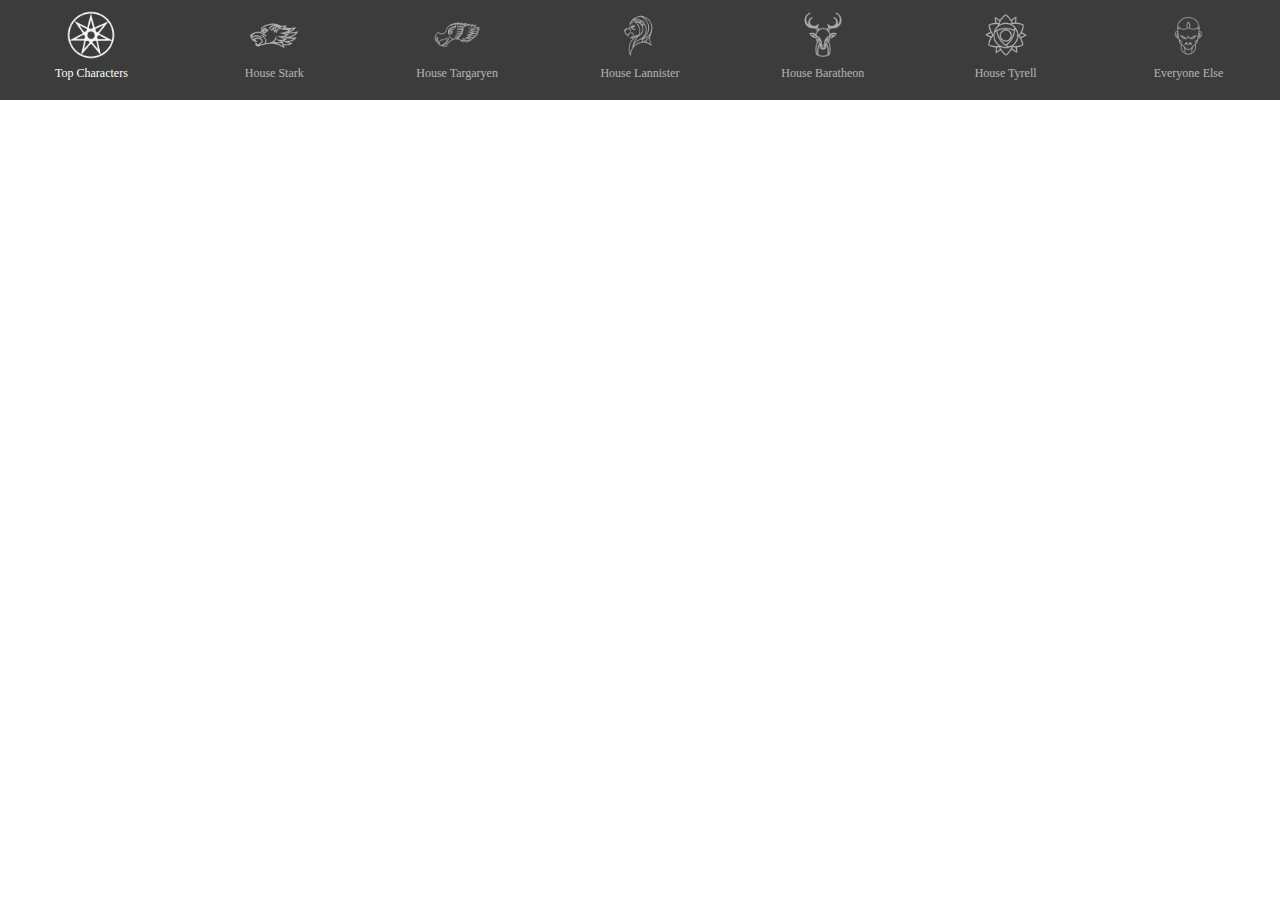
<file: Lab 2/index.html>
<!DOCTYPE HTML>
<html lang="en">
<head>
<meta charset="UTF-8">
<title>Lab 1 - Game of Thrones Character Survival</title>
<link rel="stylesheet" href="./style.css">
</head>
<body>
    <div id="got-header">
        <div id="top-characters-tab" class="got-tab active" data-house="top">
            <img src="./img/top-logo.png">
            <p>Top Characters</p>
        </div>
        <div id="stark-characters-tab" class="got-tab" data-house="stark">
            <img src="./img/stark-logo.png">
            <p>House Stark</p>
        </div>
        <div id="targaryen-characters-tab" class="got-tab" data-house="targaryen">
            <img src="./img/targaryen-logo.png">
            <p>House Targaryen</p>
        </div>
        <div id="lannister-characters-tab" class="got-tab" data-house="lannister">
            <img src="./img/lannister-logo.png">
            <p>House Lannister</p>
        </div>
        <div id="baratheon-characters-tab" class="got-tab" data-house="baratheon">
            <img src="./img/baratheon-logo.png">
            <p>House Baratheon</p>
        </div>
        <div id="tyrell-characters-tab" class="got-tab" data-house="tyrell">
            <img src="./img/tyrell-logo.png">
            <p>House Tyrell</p>
        </div>
        <div id="other-characters-tab" class="got-tab" data-house="other">
            <img src="./img/whitewalkers-logo.png">
            <p>Everyone Else</p>
        </div>
    </div>
    <div id="main">

    </div>
</body>
<script src="https://d3js.org/d3.v5.min.js"></script>
<script src="./characters.js"></script>
<script src="./got_survival.js"></script>
</html>
</file>
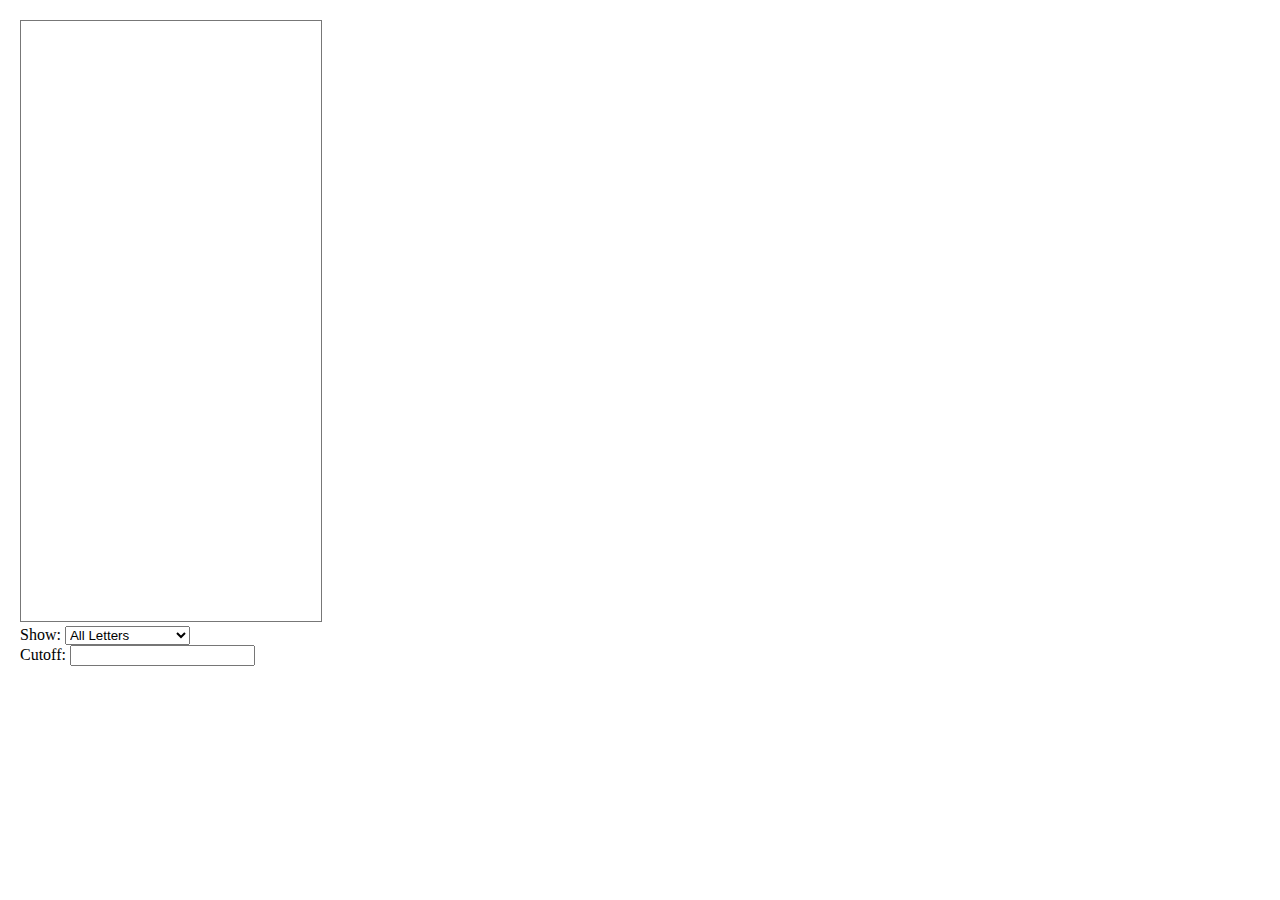
<file: Lab 5/index.html>
<!DOCTYPE HTML>
<html lang="en">
<head>
    <meta charset="UTF-8">
    <title>Lab 5 - ABCs of D3</title>
    <link rel="stylesheet" href="https://maxcdn.bootstrapcdn.com/bootstrap/4.0.0-beta.2/css/bootstrap.min.css" integrity="sha384-PsH8R72JQ3SOdhVi3uxftmaW6Vc51MKb0q5P2rRUpPvrszuE4W1povHYgTpBfshb" crossorigin="anonymous">
    <link rel="stylesheet" href="./style.css">
</head>
<body>
    <div id="main">
        <svg width="300" height="600" style="border: 1px solid #777;">
        </svg>
        <div>
            <label for="categorySelect">Show: </label>
            <select class="custom-select" id="categorySelect" onchange="onCategoryChanged()">
              <option selected value="all-letters">All Letters</option>
              <option value="only-consonants">Only Consonants</option>
              <option value="only-vowels">Only Vowels</option>
            </select>
        </div>
        <form name="cutoff">
              <label for="cutoffFilter" class="show">Cutoff:</label>
              <input type="text" id="cutoffInput">
        </form>
    </div>
</body>
<script src="https://code.jquery.com/jquery-3.2.1.slim.min.js" integrity="sha384-KJ3o2DKtIkvYIK3UENzmM7KCkRr/rE9/Qpg6aAZGJwFDMVNA/GpGFF93hXpG5KkN" crossorigin="anonymous"></script>
<script src="https://cdnjs.cloudflare.com/ajax/libs/popper.js/1.12.3/umd/popper.min.js" integrity="sha384-vFJXuSJphROIrBnz7yo7oB41mKfc8JzQZiCq4NCceLEaO4IHwicKwpJf9c9IpFgh" crossorigin="anonymous"></script>
<script src="https://maxcdn.bootstrapcdn.com/bootstrap/4.0.0-beta.2/js/bootstrap.min.js" integrity="sha384-alpBpkh1PFOepccYVYDB4do5UnbKysX5WZXm3XxPqe5iKTfUKjNkCk9SaVuEZflJ" crossorigin="anonymous"></script>
<script src="https://d3js.org/d3.v6.min.js"></script>
<script src="./main.js"></script>
</html>
</file>
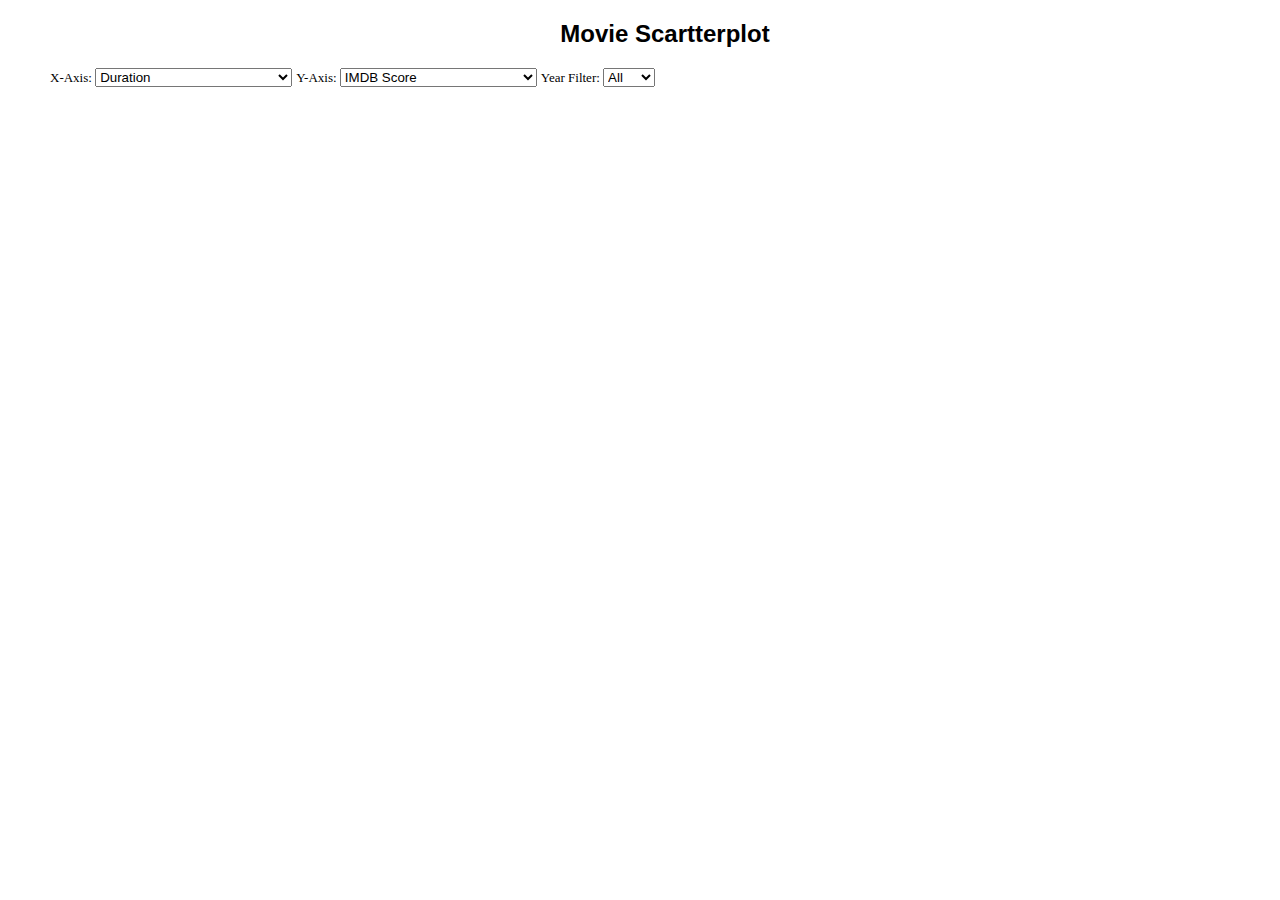
<file: Lab 7/index.html>
<!DOCTYPE HTML>
<html lang="en">
<head>
    <meta charset="UTF-8">
    <title>Lab 7D</title>
    <link rel="stylesheet" href="./style.css">
</head>
<body>

    <div>
        <h2>Movie Scartterplot</h2>
        <label for="xSelect"> X-Axis: </label>
        <select id="xSelect" onchange="onXChanged()">
            <option selected value="duration">Duration</option>
            <option value="aspect_ratio">Aspect Ratio</option>
            <option value="budget">Budget</option>
            <option value="gross">Gross</option>
            <option value="imdb_score">IMDB Score</option>
            <option value="num_user_for_reviews">Number of Users for Reviews</option>
            <option value="facenumber_in_poster">Number of Faces in Poster</option>
            <option value="num_voted_users">Number of Voted Users</option>
        </select>  

        <label for="ySelect"> Y-Axis: </label>
        <select id="ySelect" onchange="onYChanged()">
            <option value="duration">Duration</option>
            <option value="aspect_ratio">Aspect Ratio</option>
            <option value="budget">Budget</option>
            <option value="gross">Gross</option>
            <option selected value="imdb_score">IMDB Score</option>
            <option value="num_user_for_reviews">Number of Users for Reviews</option>
            <option value="facenumber_in_poster">Number of Faces in Poster</option>
            <option value="num_voted_users">Number of Voted Users</option>
        </select> 

        <label for="yearSelect"> Year Filter: </label>
        <select id="yearSelect" onchange="onYearChanged()">
            <option selected value="all">All</option>
            <option value="2010">2010</option>
            <option value="2011">2011</option>
            <option value="2012">2012</option>
            <option value="2013">2013</option>
            <option value="2014">2014</option>
            <option value="2015">2015</option>
            <option value="2016">2016</option>
        </select>  
    </div>
    <div id ='main'>
        <svg id="scartterplot" width="850" height="700">
        </svg>
        <svg id = "legend" width = '100' height = '700'>
        </svg>
    </div>
    
</body>
<script src="https://d3js.org/d3.v6.min.js"></script>
<script src="./d3-tip.js"></script>
<script src="./main.js"></script>
</html>
</file>
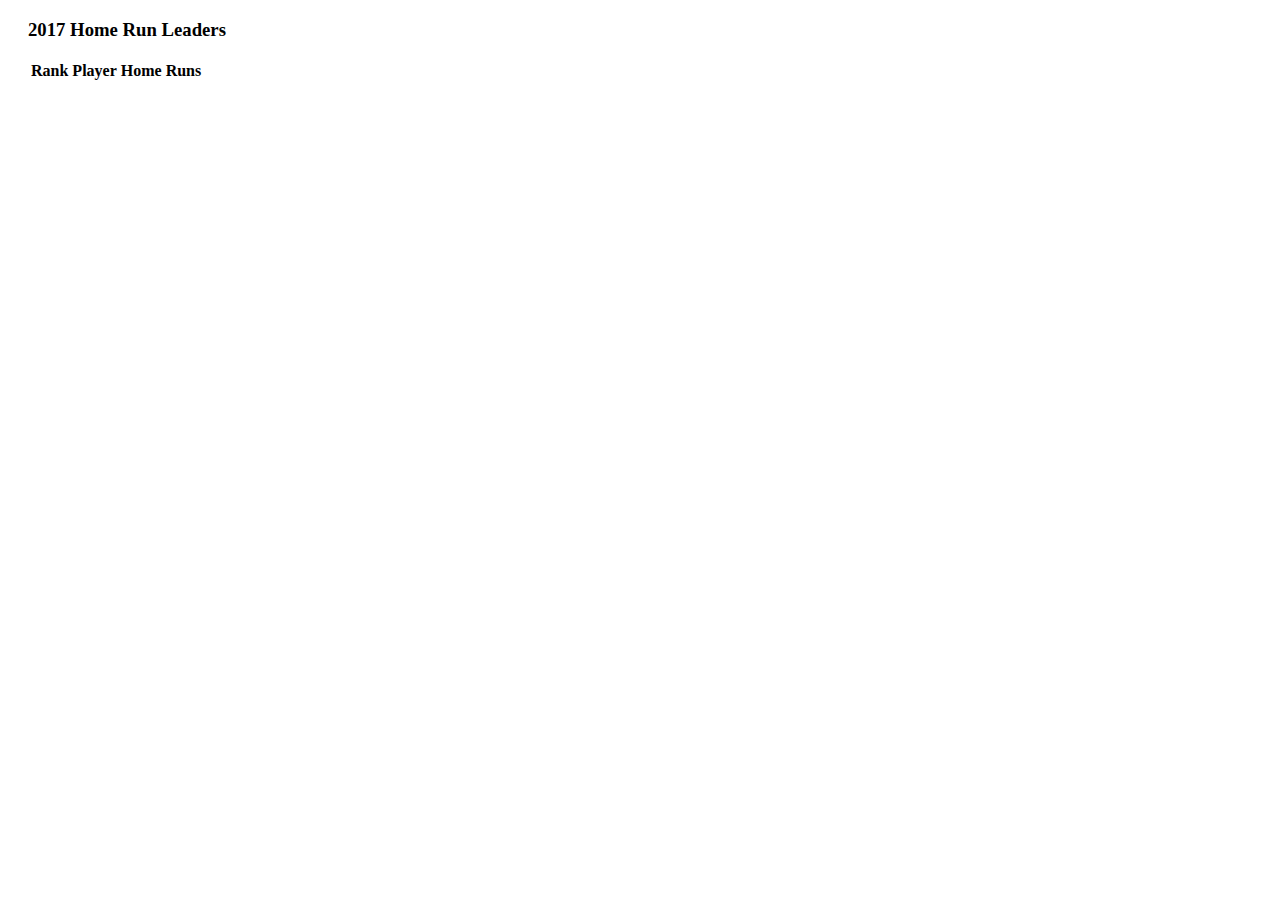
<file: Lab 3/activity_1/index.html>
<!DOCTYPE HTML>
<html lang="en">
<head>
    <meta charset="UTF-8">
    <title>Lab 2 - Paragraphs</title>
    <link rel="stylesheet" href="./style.css">
</head>
<body>
    <div id="main">
        <h3>2017 Home Run Leaders</h3>
        <div id="homerun-leaders">
        </div>

        <table id="homerun-table">
        <thead>
            <tr>
                <th>Rank</th>
                <th>Player</th>
                <th>Home Runs</th>
            </tr>
        </thead>
        <tbody>

           <!--  <tr>
                <td>Rank</td>
                <td>Player</td>
                <td>Home Runs</td>
            </tr> -->

        </tbody>    
        </table>

    </div>
</body>
<script src="https://d3js.org/d3.v6.min.js"></script>
<script src="./paragraphs.js"></script>
</html>
</file>
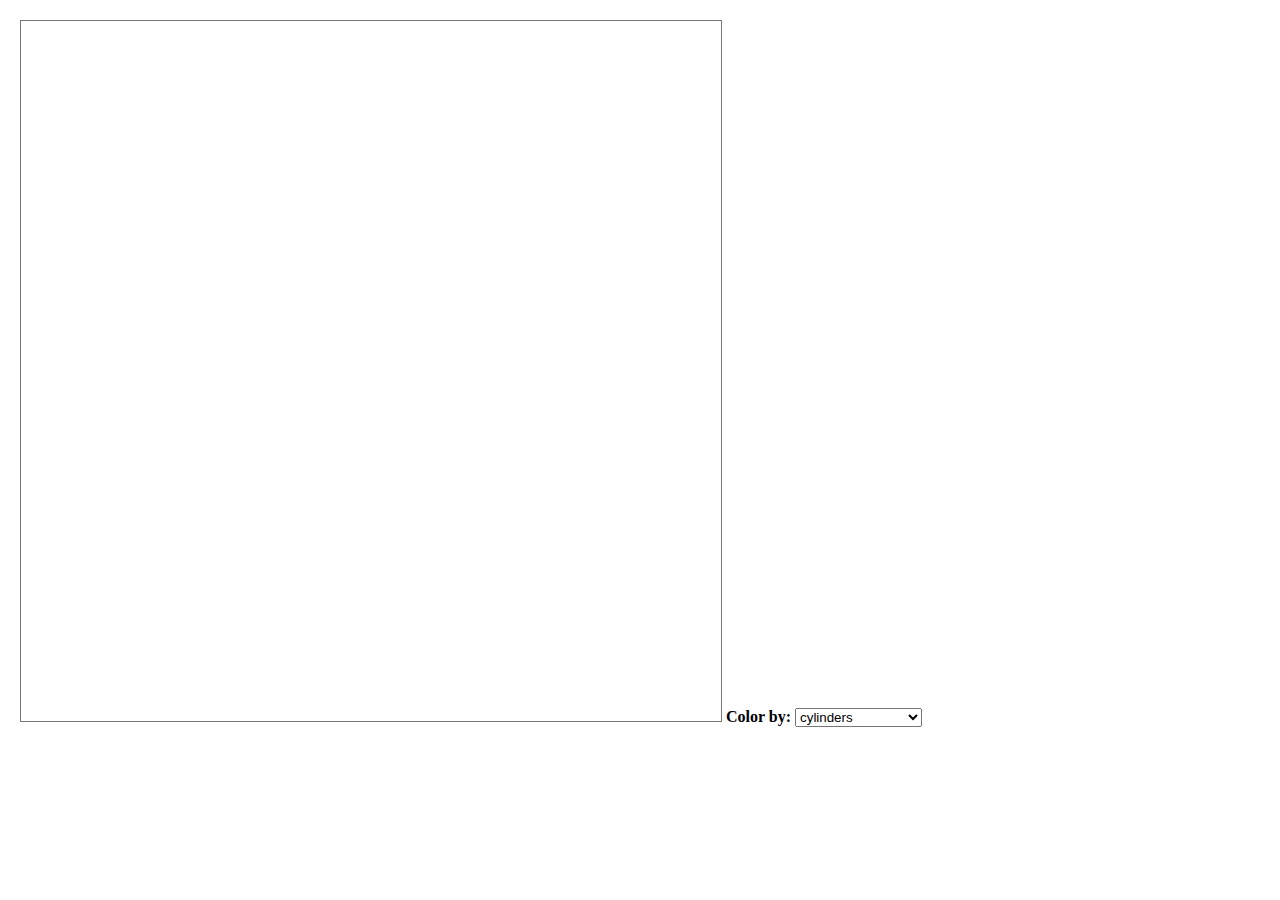
<file: Lab 6/activity_1/index.html>
<!DOCTYPE HTML>
<html lang="en">
<head>
    <meta charset="UTF-8">
    <title>Lab 7 - Cars</title>
    <link rel="stylesheet" href="./style.css">
</head>
<body>
    <div id="main">
        <svg width="700" height="700" style="border: 1px solid #777;">
        </svg>
    	<b>Color by:</b>
        <select id="colorAttrSelector">
	    	<option value="cylinders">cylinders</option>
	    	<option value="economy (mpg)">economy (mpg)</option>
	    	<option value="displacement (cc)">displacement (cc)</option>
	    	<option value="power (hp)">power (hp)</option>
	    	<option value="weight (lb)">weight (lb)</option>
	    	<option value="0-60 mph (s)">0-60 mph (s)</option>
	    	<option value="year">year</option>
	    </select>  
    </div>
</body>
<script src="//d3js.org/d3.v6.min.js"></script>
<script src="./d3-tip.js"></script>
<script src="./main.js"></script>
</html>
</file>
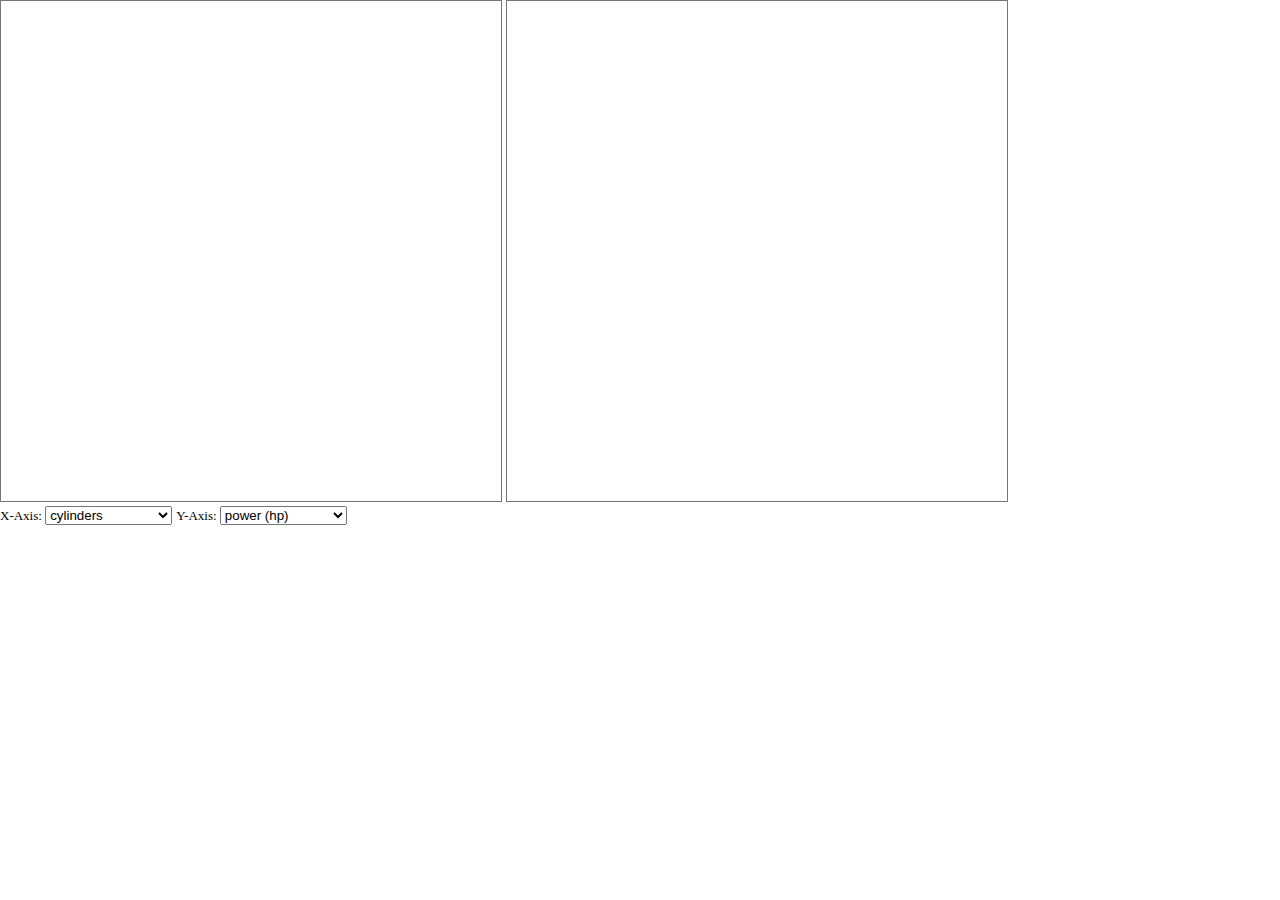
<file: Lab 6/activity_2/index.html>
<!DOCTYPE HTML>
<html lang="en">
<head>
    <meta charset="UTF-8">
    <title>Lab 6 - Brush & Link Activity 4</title>
    <link rel="stylesheet" href="./style.css">
</head>
<body>
    <div>
        <svg id="scartterplot" width="500" height="500" style="border: 1px solid #777;">
        </svg>
        <svg id ="barchart" width="500" height="500" style="border: 1px solid #777;">
        </svg>
    </div>

    <div>
        <label for="xSelect"> X-Axis: </label>
        <select id="xSelect" onchange="onCategoryChanged()">
            <option value="cylinders">cylinders</option>
            <option value="economy (mpg)">economy (mpg)</option>
            <option value="displacement (cc)">displacement (cc)</option>
            <option value="power (hp)">power (hp)</option>
            <option value="weight (lb)">weight (lb)</option>
            <option value="0-60 mph (s)">0-60 mph (s)</option>
            <option value="year">year</option>
        </select>  

        <label for="ySelect"> Y-Axis: </label>
        <select id="ySelect" onchange="onCategoryChanged()">
            <option value="cylinders">cylinders</option>
            <option value="economy (mpg)">economy (mpg)</option>
            <option value="displacement (cc)">displacement (cc)</option>
            <option selected value="power (hp)">power (hp)</option>
            <option value="weight (lb)">weight (lb)</option>
            <option value="0-60 mph (s)">0-60 mph (s)</option>
            <option value="year">year</option>
        </select>  
    </div>
    
</body>
<script src="https://d3js.org/d3.v6.min.js"></script>
<script src="./d3-tip.js"></script>
<script src="./main.js"></script>
</html>
</file>
<file: Lab 2/style.css>
body {
    font-family: "Open Sans";
    margin: 0;
}

#main {

}

#got-header {
    height: 100px;
    width: 100%;
    overflow-y: hidden;
    display: block;
    text-align: center;
    background-color: #3C3C3C;
}

.got-tab {
    width: 14.2857142857%;
    float: left;
    display: inline-block;
    vertical-align: top;
    cursor: pointer;
    opacity: 0.6;
    transition: opacity 0.1s ease-in 0s;
}

.got-tab.active {
    opacity: 1;
}

.got-tab img {
    width: 50px;
    height: 50px;
    display: inline-block;
    margin-top: 10px;
}

.got-tab p {
    display: block;
    color: #fff;
    font-size: 12px;
    margin-top: 2px;
}

@media screen and (min-width: 10px) {
    .got-survival {
        width: 80%;
    }
}

@media screen and (min-width: 720px) {
    .got-survival {
        width: 40%;
    }
}

.got-survival {
    font-family: "Open Sans";
    margin: 10px 6px 16px 6px;
    display: inline-block;
}

.got-person-name {
    margin: 2px 6px;
    font-size: 12px;
}

.got-progress-bar {
    display: block;
    position: relative;
    background-color: rgba(0,0,0,0.5);
    height: 20px;
    border-radius: 15px;
    margin-top: 8px;
}

.got-progress-bar-fill {
    display: block;
    position: absolute;
    height: 14px;
    top: 3px;
    left: 3px;
    width: 50%;
    border-radius: 8px;
    background-color: white;
    transition: all 0.2s ease-in 0s;
}

.got-progress-bar-value {
    display: block;
    position: absolute;
    left: 50%;
    transform: translateX(-50%);
    font-size: 10px;
    font-weight: 600;
    color: #222;
    margin: 0;
}
</file>
<file: Lab 5/style.css>
.axis-label {
    text-anchor: middle;
    font-size: 12px;
    font-weight: semibold;
}

body {
    font-family: "Open Sans";
    margin: 0;
}

.letter-label {
    text-anchor:left;
    font-size: 12px;
    font-weight: semibold;
}

#main {
    margin: 20px;
}
</file>
<file: Lab 7/style.css>
body {
  font-family: Verdana,sans-serif;
}
h2 {
  font-family: Verdana,sans-serif;
  text-align: center;
}
div {
  padding-top: 0px;
  padding-right: 0px;
  padding-bottom: 0px;
  padding-left: 50px;
}
text.title  {
  text-align: center;
}

.axis,
.frame {
  shape-rendering: crispEdges;
}

.axis line {
  stroke: #ddd;
}

.axis path {
  display: none;
}

.axis .axis-label {
  font-size: 11px;
  font-weight: 600;
  text-anchor: middle;
  fill: #555;
}

.frame {
  fill: none;
  stroke: #aaa;
}

circle {
  fill-opacity: .6;
}

circle.hidden {
  fill: #ccc !important;
  fill-opacity: .2;
}

.hide {
  color: grey;
  fill: grey;
  fill-opacity: .2;
}

circle:hover {
  fill: #111 !important;
  fill-opacity: 1;
}

.d3-tip {
  line-height: 1;
  padding: 6px;
  background: rgba(240, 240, 240, 0.95);
  color: #333;
  border-radius: 4px;
  font-size: 12px;
}

/* Creates a small triangle extender for the tooltip */
.d3-tip:after {
  box-sizing: border-box;
  display: inline;
  font-size: 10px;
  width: 100%;
  line-height: 1;
  color: rgba(240, 240, 240, 0.95);
  content: "\25BC";
  position: absolute;
  text-align: center;
}

/* Style northward tooltips specifically */
.d3-tip.n:after {
  margin: -2px 0 0 0;
  top: 100%;
  left: 0;
}

.d3-tip h5{
  font-size: 13px;
  font-weight: 600;
  margin: 2px 10px 4px 2px;
}

.d3-tip thead td {
  border-bottom: 1px solid #ccc;
  font-size: 10px;
  font-weight: 600;
}

.d3-tip td {
  padding: 2px 10px 2px 2px;
}

.d3-tip thead tr {
  paddin-top: 10px;
}

body {
    font-family: "Open Sans";
    margin: 0;
}

label {
    font-size: 13px;
}

#main {
    margin: 20px;
}

#scatterplot, #bar-chart {
  display: inline-block;
  vertical-align: top;
}
</file>
<file: Lab 3/activity_1/style.css>
body {
    font-family: "Open Sans";
}

#main {
    margin: 10px 20px;
}
</file>
<file: Lab 6/activity_1/style.css>
.axis,
.frame {
  shape-rendering: crispEdges;
}

.axis line {
  stroke: #ddd;
}

.axis path {
  display: none;
}

.axis .axis-label {
  font-size: 11px;
  font-weight: 600;
  text-anchor: middle;
  fill: #555;
}

.frame {
  fill: none;
  stroke: #aaa;
}

circle {
  fill-opacity: .7;
}

circle.hidden {
  fill: #ccc !important;
  fill-opacity: .2;
}

circle:hover {
  fill: #111 !important;
  fill-opacity: 1;
}

.d3-tip {
  line-height: 1;
  padding: 6px;
  background: rgba(240, 240, 240, 0.95);
  color: #333;
  border-radius: 4px;
  font-size: 12px;
}

/* Creates a small triangle extender for the tooltip */
.d3-tip:after {
  box-sizing: border-box;
  display: inline;
  font-size: 10px;
  width: 100%;
  line-height: 1;
  color: rgba(240, 240, 240, 0.95);
  content: "\25BC";
  position: absolute;
  text-align: center;
}

/* Style northward tooltips specifically */
.d3-tip.n:after {
  margin: -2px 0 0 0;
  top: 100%;
  left: 0;
}

.d3-tip h5{
  font-size: 13px;
  font-weight: 600;
  margin: 2px 10px 4px 2px;
}

.d3-tip thead td {
  border-bottom: 1px solid #ccc;
  font-size: 10px;
  font-weight: 600;
}

.d3-tip td {
  padding: 2px 10px 2px 2px;
}

.d3-tip thead tr {
  paddin-top: 10px;
}

body {
    font-family: "Open Sans";
    margin: 0;
}

label {
    font-size: 13px;
}

#main {
    margin: 20px;
}
</file>
<file: Lab 6/activity_2/style.css>
body {
  font-family: Arial, sans-serif;
}

text.title  {
  text-align: center;
}

.axis,
.frame {
  shape-rendering: crispEdges;
}

.axis line {
  stroke: #ddd;
}

.axis path {
  display: none;
}

.axis .axis-label {
  font-size: 11px;
  font-weight: 600;
  text-anchor: middle;
  fill: #555;
}

.frame {
  fill: none;
  stroke: #aaa;
}

circle {
  fill-opacity: .7;
}

circle.hidden {
  fill: #ccc !important;
  fill-opacity: .2;
}

.hide {
  color: grey;
  fill: grey;
  fill-opacity: .2;
}

circle:hover {
  fill: #111 !important;
  fill-opacity: 1;
}

.d3-tip {
  line-height: 1;
  padding: 6px;
  background: rgba(240, 240, 240, 0.95);
  color: #333;
  border-radius: 4px;
  font-size: 12px;
}

/* Creates a small triangle extender for the tooltip */
.d3-tip:after {
  box-sizing: border-box;
  display: inline;
  font-size: 10px;
  width: 100%;
  line-height: 1;
  color: rgba(240, 240, 240, 0.95);
  content: "\25BC";
  position: absolute;
  text-align: center;
}

/* Style northward tooltips specifically */
.d3-tip.n:after {
  margin: -2px 0 0 0;
  top: 100%;
  left: 0;
}

.d3-tip h5{
  font-size: 13px;
  font-weight: 600;
  margin: 2px 10px 4px 2px;
}

.d3-tip thead td {
  border-bottom: 1px solid #ccc;
  font-size: 10px;
  font-weight: 600;
}

.d3-tip td {
  padding: 2px 10px 2px 2px;
}

.d3-tip thead tr {
  paddin-top: 10px;
}

body {
    font-family: "Open Sans";
    margin: 0;
}

label {
    font-size: 13px;
}

#main {
    margin: 20px;
}

#scatterplot, #bar-chart {
  display: inline-block;
  vertical-align: top;
}
</file>
